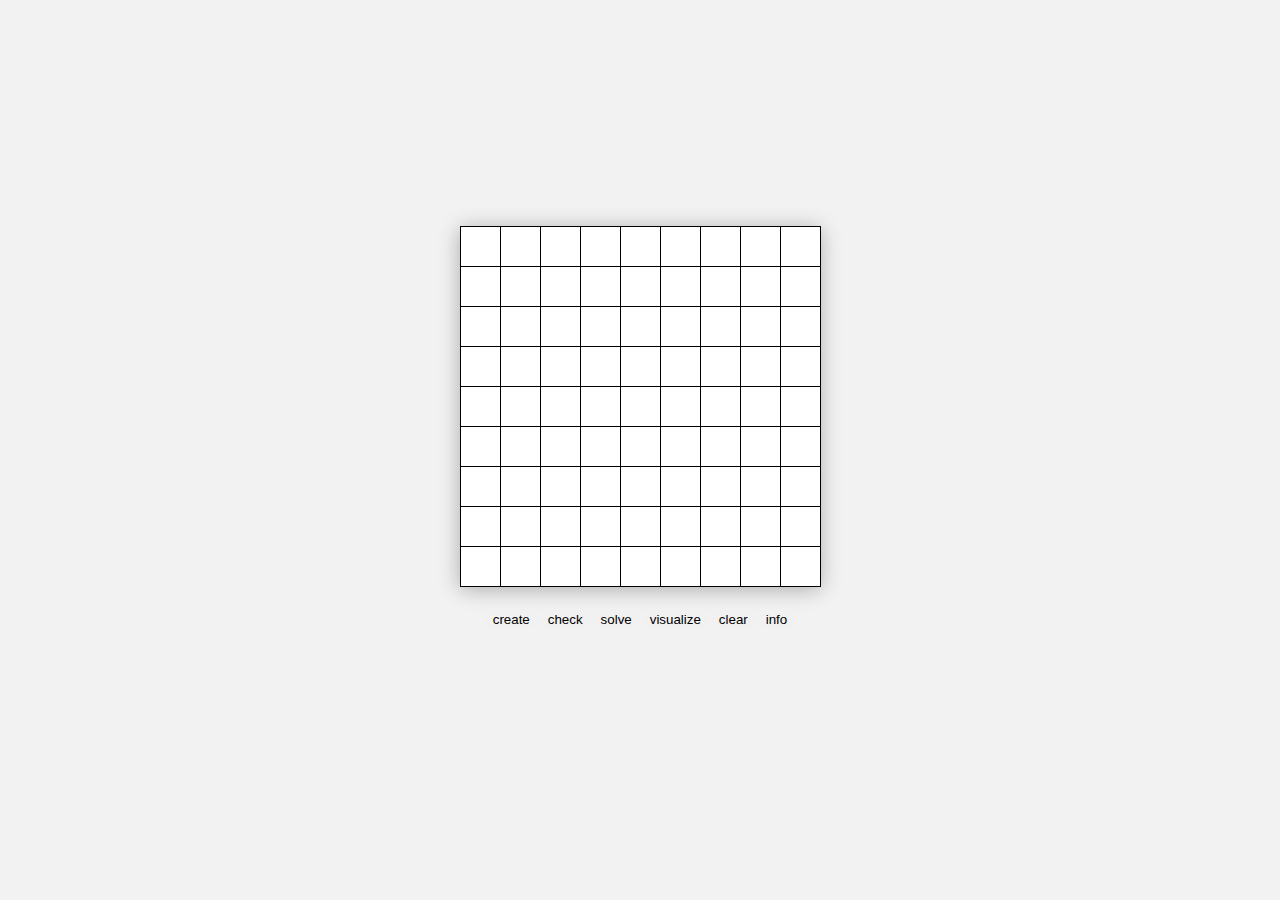
<file: index.html>
<!DOCTYPE html>
<html>
    <head>
        <meta charset="utf-8">
        <meta http-equiv="X-UA-Compatible" content="IE=edge">
        <title>sudoku</title>
        <meta name="description" content="">
        <meta name="viewport" content="width=device-width, initial-scale=1">
        <link rel="stylesheet" href="style.css">
        <script src="js/jquery-3.6.0.js"></script>
    </head>
    <body>
        <div class="container">
            <div class="parent-board">
                <div class="grid-container">
                    <div><input type="number" min="1" max="9"></div>
                    <div><input type="number" min="1" max="9"></div>
                    <div><input type="number" min="1" max="9"></div>
                    <div><input type="number" min="1" max="9"></div>
                    <div><input type="number" min="1" max="9"></div>
                    <div><input type="number" min="1" max="9"></div>
                    <div><input type="number" min="1" max="9"></div>
                    <div><input type="number" min="1" max="9"></div>
                    <div><input type="number" min="1" max="9"></div>

                    <div><input type="number" min="1" max="9"></div>
                    <div><input type="number" min="1" max="9"></div>
                    <div><input type="number" min="1" max="9"></div>
                    <div><input type="number" min="1" max="9"></div>
                    <div><input type="number" min="1" max="9"></div>
                    <div><input type="number" min="1" max="9"></div>
                    <div><input type="number" min="1" max="9"></div>
                    <div><input type="number" min="1" max="9"></div>
                    <div><input type="number" min="1" max="9"></div>

                    <div><input type="number" min="1" max="9"></div>
                    <div><input type="number" min="1" max="9"></div>
                    <div><input type="number" min="1" max="9"></div>
                    <div><input type="number" min="1" max="9"></div>
                    <div><input type="number" min="1" max="9"></div>
                    <div><input type="number" min="1" max="9"></div>
                    <div><input type="number" min="1" max="9"></div>
                    <div><input type="number" min="1" max="9"></div>
                    <div><input type="number" min="1" max="9"></div>

                    <div><input type="number" min="1" max="9"></div>
                    <div><input type="number" min="1" max="9"></div>
                    <div><input type="number" min="1" max="9"></div>
                    <div><input type="number" min="1" max="9"></div>
                    <div><input type="number" min="1" max="9"></div>
                    <div><input type="number" min="1" max="9"></div>
                    <div><input type="number" min="1" max="9"></div>
                    <div><input type="number" min="1" max="9"></div>
                    <div><input type="number" min="1" max="9"></div>

                    <div><input type="number" min="1" max="9"></div>
                    <div><input type="number" min="1" max="9"></div>
                    <div><input type="number" min="1" max="9"></div>
                    <div><input type="number" min="1" max="9"></div>
                    <div><input type="number" min="1" max="9"></div>
                    <div><input type="number" min="1" max="9"></div>
                    <div><input type="number" min="1" max="9"></div>
                    <div><input type="number" min="1" max="9"></div>
                    <div><input type="number" min="1" max="9"></div>

                    <div><input type="number" min="1" max="9"></div>
                    <div><input type="number" min="1" max="9"></div>
                    <div><input type="number" min="1" max="9"></div>
                    <div><input type="number" min="1" max="9"></div>
                    <div><input type="number" min="1" max="9"></div>
                    <div><input type="number" min="1" max="9"></div>
                    <div><input type="number" min="1" max="9"></div>
                    <div><input type="number" min="1" max="9"></div>
                    <div><input type="number" min="1" max="9"></div>

                    <div><input type="number" min="1" max="9"></div>
                    <div><input type="number" min="1" max="9"></div>
                    <div><input type="number" min="1" max="9"></div>
                    <div><input type="number" min="1" max="9"></div>
                    <div><input type="number" min="1" max="9"></div>
                    <div><input type="number" min="1" max="9"></div>
                    <div><input type="number" min="1" max="9"></div>
                    <div><input type="number" min="1" max="9"></div>
                    <div><input type="number" min="1" max="9"></div>

                    <div><input type="number" min="1" max="9"></div>
                    <div><input type="number" min="1" max="9"></div>
                    <div><input type="number" min="1" max="9"></div>
                    <div><input type="number" min="1" max="9"></div>
                    <div><input type="number" min="1" max="9"></div>
                    <div><input type="number" min="1" max="9"></div>
                    <div><input type="number" min="1" max="9"></div>
                    <div><input type="number" min="1" max="9"></div>
                    <div><input type="number" min="1" max="9"></div>

                    <div><input type="number" min="1" max="9"></div>
                    <div><input type="number" min="1" max="9"></div>
                    <div><input type="number" min="1" max="9"></div>
                    <div><input type="number" min="1" max="9"></div>
                    <div><input type="number" min="1" max="9"></div>
                    <div><input type="number" min="1" max="9"></div>
                    <div><input type="number" min="1" max="9"></div>
                    <div><input type="number" min="1" max="9"></div>
                    <div><input type="number" min="1" max="9"></div>

                </div>
                 <div class="buttons">
                        <button class="create">create</button>
                        <button class="check">check</button>
                        <button class="solve">solve</button>
                        <button class="visual">visualize</button>
                        <button class="clear">clear</button>
                        <button class="info-tip">info</button>
                        <span class='info-text'>Input numbers in the board and click create to create your own board</span>
                </div>
            </div>
        </div> 

        <div class="pop-up" id="popup">
            <div class="overlay"></div>
            <div class="pop-up-content">
                <div class="close-btn">&times;</div>
                <div class="pop-up-title">Choose Difficulty</div>
                <div class="radio">
                    <input type="radio" name="difficulty" id="easy" value="easy">
                    <label for="easy">easy</label><br>
                    <input type="radio" name="difficulty" id="medium" value="medium">
                    <label for="medium">medium</label><br>
                    <input type="radio" name="difficulty" id="hard" value="hard">
                    <label for="hard">hard</label>
                </div>
            </div>
        </div>
        <script src="js/app.js"></script>
    </body>
</html>
</file>
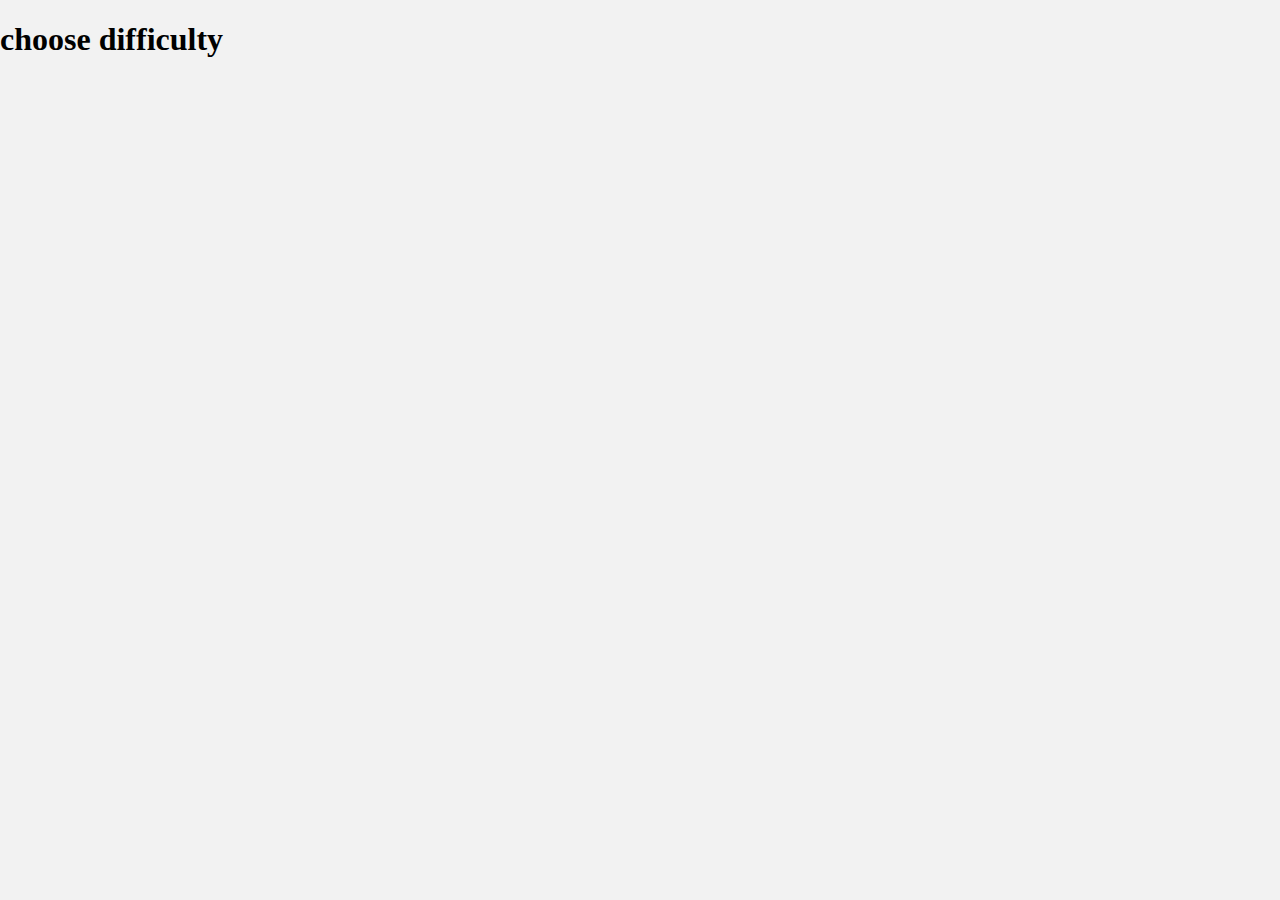
<file: inital.html>
<!DOCTYPE html>
<html>
<head>
	<title>sudoku</title>
	<link rel="stylesheet" type="text/css" href="style.css">
	<link rel="preconnect" href="https://fonts.gstatic.com">
	<link href="https://fonts.googleapis.com/css2?family=Archivo+Narrow:ital@1&display=swap" rel="stylesheet">
</head>
<body>
	<div class="wrapper">
		<div class="header">
			<h1>choose difficulty</h1>
		</div>
	</div>
</body>
</html>
</file>
<file: style.css>
body{
    background-color: #f2f2f2;
    margin: 0;
}

.pop-up .overlay{
    position: fixed;
    top: 0px;
    left: 0px;
    width: 100vw;
    height: 100vh;
    background-color: rgba(0, 0, 0, 0.7);
    z-index: 1;
    display: none;
}

.pop-up .pop-up-content{
    position: absolute;
    top: 50%;
    left: 50%;
    transform: translate(-50%, -50%) scale(0);
    width: 250px;
    height: 220px;
    background-color: white;
    border-radius: 0.3em;
    z-index: 2;
    padding: 20px;
    box-sizing: border-box;
    border: 1px solid black;
}

.pop-up .pop-up-title{
    font-family: Arial, Helvetica, sans-serif;
    font-weight: bold;
    font-size: 1.8em;
    padding: 0.5em 0px 0.5em 0px;
}

.pop-up .close-btn{
    position: absolute;
    right: 20px;
    top: 20px;
    width: 30px;
    height: 30px;
    background-color: #e1e1e1;
    color: black;
    font-size: 30px;
    font-weight: 600;
    line-height: 30px;
    text-align: center;
}

.pop-up.active .overlay{
    display: block;
}

.pop-up.active .pop-up-content{
    transition: all 300ms ease-in-out;
    transform: translate(-50%, -50%) scale(1);
}

.pop-up .close-btn:hover{
    cursor: pointer;
    background: #c1c1c1;
}

.container{
    height: 96vh;
}

.parent-board{
    display: flex;
    flex-direction: column;
    width: 100vw;
    height: 95vh;
    justify-content: center;
    align-items: center;
}

.buttons{
    margin-top: 1.5em;
}

.grid-container{
    display: flex;
    flex-wrap: wrap;
    height: 360px;
    width: 360px;
    box-shadow: 0 3px 20px rgba(0, 0, 0, 0.3);
}

.grid-container div{
    height: 40px;
    width: 40px;
}

.grid-container div input{
    height: 39px;
    width: 39px;
    padding: 0;
    text-align: center;
    font-size: 1em;
    border-radius: 0;
    border: 0.5px solid black;
}

input[type="number"]:disabled {
   background: #eeeeee;
   color: black;
}

input[type='number']::-webkit-inner-spin-button, 
input[type='number']::-webkit-outer-spin-button { 
    -webkit-appearance: none;
    margin: 0;
}

.radio label{
    font-family: "Arial";
    font-size: 0.9em;
    /* font-style: italic; */
}

input[type="radio"] {
    margin-top: -1px;
    vertical-align: middle;
    cursor: pointer;
}

button{
    border-radius: 0.7em;
    border: 1.3px solid #f1f1f1;
    background-color: #f1f1f1;
    text-align: center;
}

button:hover{
    cursor: pointer;
    background-color: #e1e1e1;
    color: black;
}

.info-tip{
    position: relative;
}

.info-tip:hover {
    cursor: pointer;
}

.info-tip:hover + .info-text{
    visibility: visible;
}

.info-text{
    position: absolute;
    z-index: 1;
    width: 200px;
    font-family: arial;
    font-size: 0.8em;
    padding: 0.5em;
    background-color: #e1e1e1;
    border-radius: 0.5em;
    margin-left: 10px;
    visibility: hidden;
}
</file>
